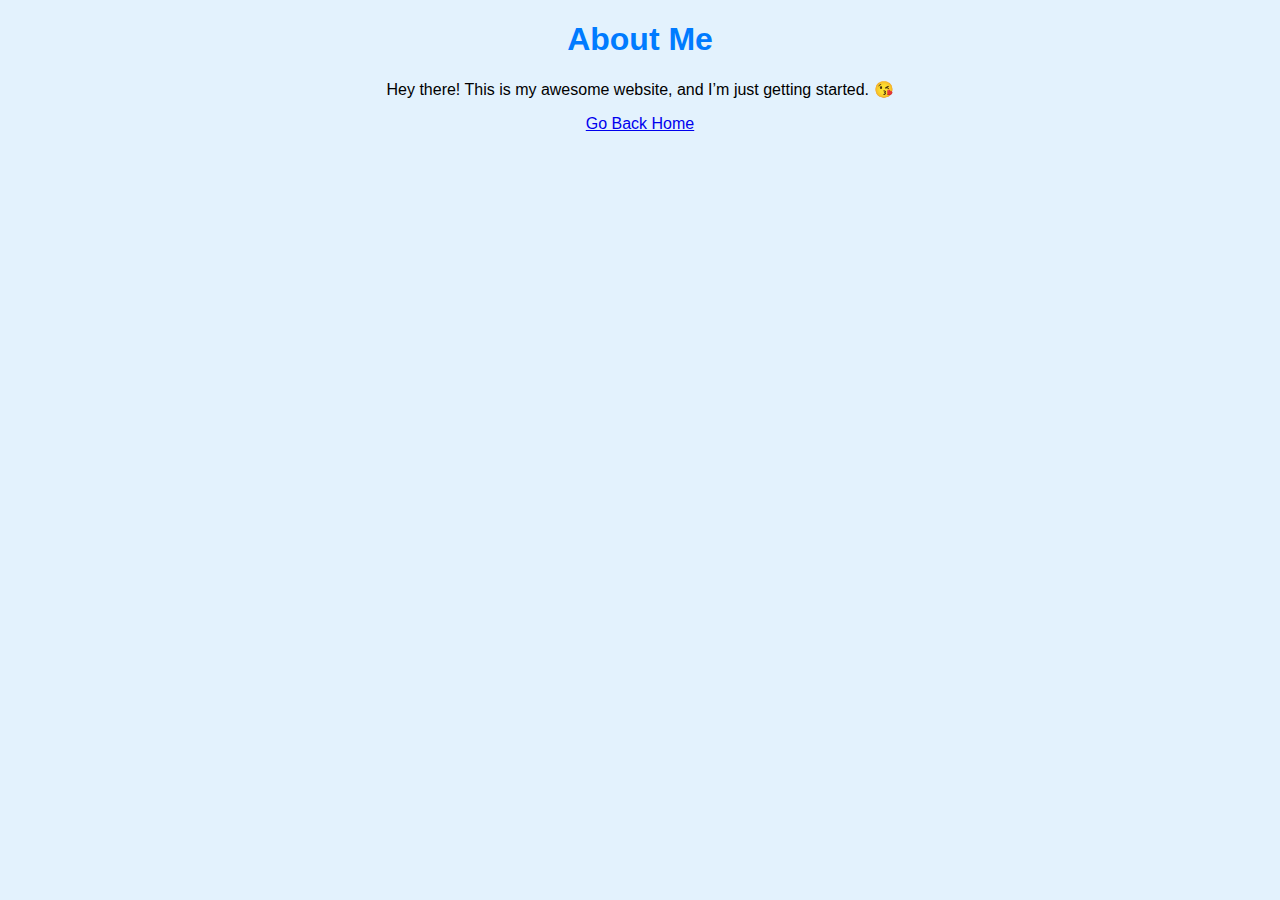
<file: about.html>
<!DOCTYPE html>
<html lang="en">
<head>
    <meta charset="UTF-8">
    <meta name="viewport" content="width=device-width, initial-scale=1.0">
    <title>About Me</title>
    <style>
        body { font-family: Arial, sans-serif; text-align: center; background-color: #e3f2fd; }
        h1 { color: #007bff; }
    </style>
</head>
<body>
    <h1>About Me</h1>
    <p>Hey there! This is my awesome website, and I’m just getting started. 😘</p>
    <a href="index.html">Go Back Home</a>
</body>
</html>
</file>
